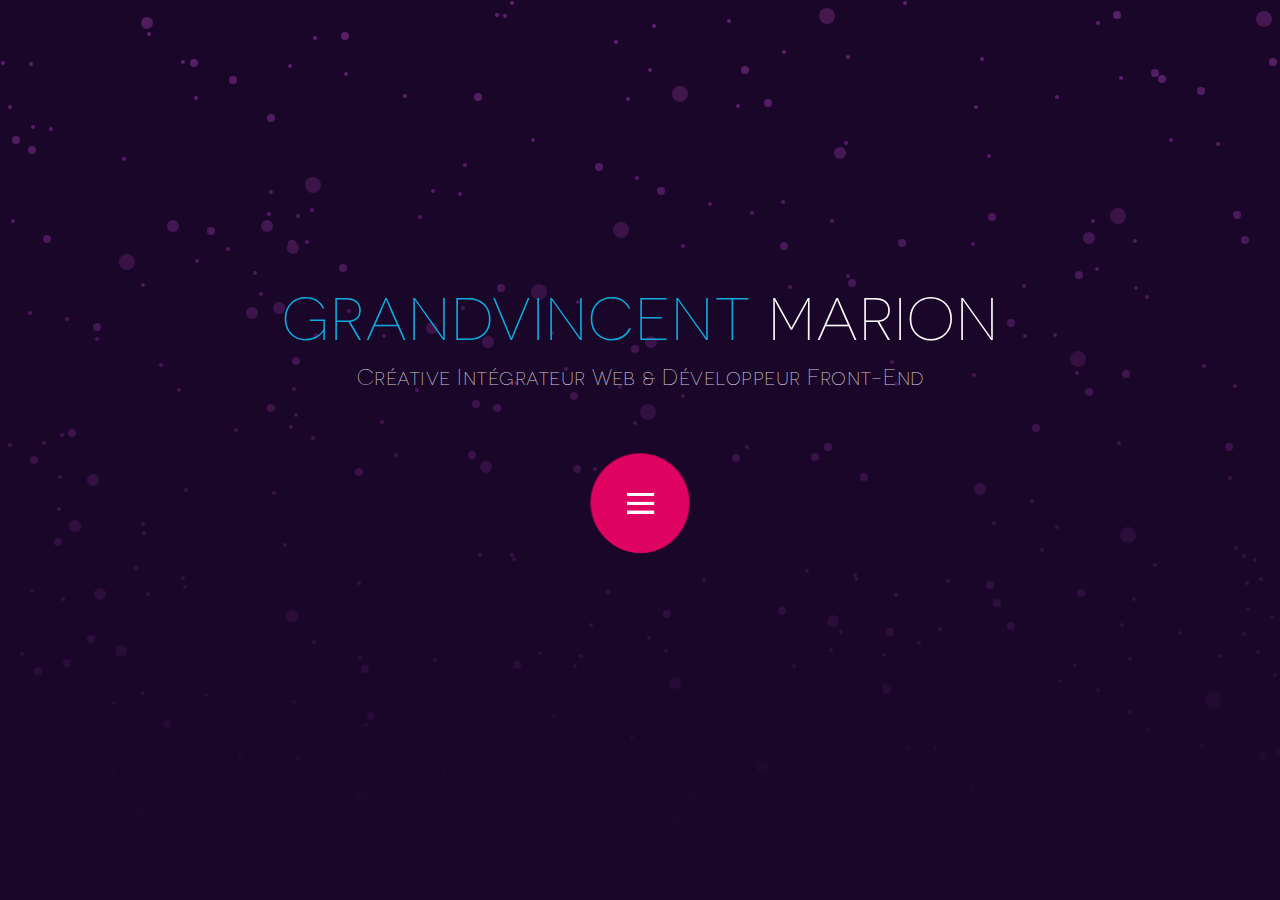
<file: index.html>
<!DOCTYPE html>
<html lang="fr">
    
<head>
	<meta charset="utf-8" />
	<title>Grandvincent Marion | Créative Intégrateur Web & Développeur Front-End</title>
	<meta property="og:title" content="Grandvincent Marion | Intégrateur Web & Développeur Front-End" />
	<meta property="og:type" content="Website" />
	<meta property="og:url" content="http://www.grandvincent-marion.fr/" />
	<meta property="og:image" content="http://www.grandvincent-marion.fr/img/screenshot.png" />
	<meta name="description" content="Créative Intégrateur Web & Développeur Front-End" />
	<meta name="keywords" content="Créative Intégrateur Web & Développeur Front-End" />
	<meta name="robots" content="index,follow,noarchive" />
	<meta name="author" content="Grandvincent Marion" />
	<meta name="viewport" content="width=device-width,initial-scale=1.0,user-scalable=no">
        
	
	<link rel="icon" type="image/png" href="img/favicon.png" />

	<!--[if lt IE 9]>
	<script src="http://html5shiv.googlecode.com/svn/trunk/html5.js"></script>
	<![endif]-->
	
    <link rel="stylesheet" href="css/style.css">
    <link rel="stylesheet" href="css/animate.css">              


    <script>
  		(function(i,s,o,g,r,a,m){i['GoogleAnalyticsObject']=r;i[r]=i[r]||function(){
  		(i[r].q=i[r].q||[]).push(arguments)},i[r].l=1*new Date();a=s.createElement(o),
  		m=s.getElementsByTagName(o)[0];a.async=1;a.src=g;m.parentNode.insertBefore(a,m)
  		})(window,document,'script','//www.google-analytics.com/analytics.js','ga');

  		ga('create', 'UA-65284543-1', 'auto');
  		ga('send', 'pageview');
	</script>
 
	<!-- Google Tag Manager -->
	<script>(function(w,d,s,l,i){w[l]=w[l]||[];w[l].push({'gtm.start':
	new Date().getTime(),event:'gtm.js'});var f=d.getElementsByTagName(s)[0],
	j=d.createElement(s),dl=l!='dataLayer'?'&l='+l:'';j.async=true;j.src=
	'https://www.googletagmanager.com/gtm.js?id='+i+dl;f.parentNode.insertBefore(j,f);
	})(window,document,'script','dataLayer','GTM-5PTGTV2');</script>
	<!-- End Google Tag Manager -->

</head>


<body>
 

       
<div id="wrapper">
    <div id="showcase" class="stars-active">

		<div class="stars" id='stars'></div>
		<div class="stars" id='stars2'></div>
		<div class="stars" id='stars3'></div>
		<div class="stars" id='stars4'></div>
		<div id="stars-overlay"></div>
		<div id="blue-planet-overlay"></div>



		<div class="container">
			<div id="showcase-content">

				<h1 class="animated fadeIn"><strong>Grandvincent</strong> Marion  </h1>
				<h2 class="animated fadeIn">Créative Intégrateur Web & Développeur Front-End</h2>
			
			
					<nav class="menu animated fadeIn">
					  	<input type="checkbox" href="#" class="menu-open" name="menu-open" id="menu-open"/>
					  	<label class="menu-open-button" for="menu-open">
					    	<span class="hamburger hamburger-1"></span>
					   	 	<span class="hamburger hamburger-2"></span>
					   	 	<span class="hamburger hamburger-3"></span>
					  	</label>
	  
						<a href="mailto:grandvincent.marion@gmail.com" class="menu-item" name="button1" onclick="dataLayer.push({'event': 'contact-button'});"> 
							<img src="img/icon-mail.png" alt="">
							<div class="info-bulle"><p>Contact</p></div> 
						</a>
						<a href="http://codepen.io/GrandvincentMarion/" target="blank_" class="menu-item"> 
							<img src="img/icon-codepen.png" alt="">
							<div class="info-bulle"><p>CodePen</p></div> 
						</a>
						<a href="https://fr.linkedin.com/pub/marion-grandvincent/107/700/41" target="blank_" class="menu-item"> 
							<img src="img/icon-linkedin.png" alt="">
							<div class="info-bulle"><p>Linkedin</p></div> 
						</a>	  
					</nav>



					<svg xmlns="http://www.w3.org/2000/svg" version="1.1">
					    <defs>
					      <filter id="shadowed-goo">
					          
					          <feGaussianBlur in="SourceGraphic" result="blur" stdDeviation="10" />
					          <feColorMatrix in="blur" mode="matrix" values="1 0 0 0 0  0 1 0 0 0  0 0 1 0 0  0 0 0 18 -7" result="goo" />
					          <feGaussianBlur in="goo" stdDeviation="3" result="shadow" />
					          <feColorMatrix in="shadow" mode="matrix" values="0 0 0 0 0  0 0 0 0 0  0 0 0 0 0  0 0 0 1 -0.2" result="shadow" />
					          <feOffset in="shadow" dx="1" dy="1" result="shadow" />
					          <feComposite in2="shadow" in="goo" result="goo" />
					          <feComposite in2="goo" in="SourceGraphic" result="mix" />
					      </filter>
					      <filter id="goo">
					          <feGaussianBlur in="SourceGraphic" result="blur" stdDeviation="10" />
					          <feColorMatrix in="blur" mode="matrix" values="1 0 0 0 0  0 1 0 0 0  0 0 1 0 0  0 0 0 18 -7" result="goo" />
					          <feComposite in2="goo" in="SourceGraphic" result="mix" />
					      </filter>
					    </defs>
					</svg>


			</div> <!-- showcase-content -->

		</div>	<!-- container -->


  	</div> <!-- showcase -->





</div> <!-- Wrapper -->



<script src="https://cdnjs.cloudflare.com/ajax/libs/jquery/2.1.3/jquery.min.js"></script>
<script>
$('.menu-open-button').click(function(){
		$('a.menu-item').toggleClass('active')
});
</script>


</body>
</html>
</file>
<file: css/style.css>
@font-face {
    font-family: 'Novacento Sans Wide';
    font-style: normal;
    font-weight: 100;
    src: url("../fonts/Novecentosanswide-UltraLight-webfont.eot");
    src: url("../fonts/Novecentosanswide-UltraLight-webfont.eot?#iefix") format("embedded-opentype"), 
    url("../fonts/Novecentosanswide-UltraLight-webfont.woff2") format("woff2"), 
    url("../fonts/Novecentosanswide-UltraLight-webfont.woff2") format("woff"), 
    url("../fonts/Novecentosanswide-UltraLight-webfont.ttf") format("truetype")
}
@font-face {
    font-family: 'Novacento Sans Wide';
    font-style: normal;
    font-weight: 300;
    src: url("../fonts/Novecentosanswide-Normal-webfont.eot");
    src: url("../fonts/Novecentosanswide-Normal-webfont.eot?#iefix") format("embedded-opentype"), 
    url("../fonts/Novecentosanswide-Normal-webfont.woff2") format("woff2"), 
    url("../fonts/Novecentosanswide-Normal-webfont.woff2") format("woff"), 
    url("../fonts/Novecentosanswide-Normal-webfont.ttf") format("truetype")
}

html {
    font-family: 'Novacento Sans Wide';
    box-sizing: border-box;
    height:100%;  
    font-size: 16px;
    padding:0;
    margin:0;
    height:100%;
}
*,
*:before,
*:after {
    box-sizing: inherit;
}
body {
    font-family: 'Novacento Sans Wide';
    font-size: 16px;
    line-height: 1.6;
    color: #777;
    padding:0;
    margin:0;
    height:100%;
}
h1 {
    font-family: 'Novacento Sans Wide';
    font-size: 59px;
    line-height: 1.2;
    letter-spacing: 1px;
    margin: 0px;
    text-transform: uppercase;
    color: #fff;
    font-weight: 100;
}
h2 {
    font-family: 'Novacento Sans Wide';
    font-size: 22px;
    line-height: 1.5;
    letter-spacing: 0.5px;
    margin: 5px 0px 0px 0px;
    color: rgba(255,255,255,.8);
    font-weight: 100;
}
h3 {
	font-family: 'Novacento Sans Wide';
	text-transform: uppercase;
    color: #0ebcf3;
    font-size: 45px;
    letter-spacing: 1px;
    font-weight: 300;
    margin: 0;
    float: left;
}
p,li,input,textarea,.button,button {
    font-family: 'Novacento Sans Wide';
    margin: 0;
    font-size: 16px;
    font-weight: 300;
}
a {
    text-decoration: none;
}
li {
	list-style: none;
}
.clearfix {
    clear: both;
}
body #wrapper {
    top: 0px;
    left: 0px;
    right: 0px;
    bottom: 0px;
    position: fixed;
}
#overlay-wrapper {
    position: absolute;
    top: 0;
    right: 0;
    bottom: 0;
    left: 0;
    overflow: hidden;
}
#showcase {
    position: relative;
    width: 100%;
    height: 100%;
    overflow: hidden;
    background: #190629;
    transition: all 1.3s;
    -o-transition: all 1.3s;
    -moz-transition: all 1.3s;
    -webkit-transition: all 1.3s;
    z-index: 99;
}
#showcase #stars-overlay {
    position: absolute;
    right: 0;
    bottom: 0;
    left: 0;
    height: 100%;
    width: 100%;
    background-color: rgba(25,6,41,0);
    background-image: -webkit-linear-gradient(rgba(25,6,41,0) ,#190629);
    background-image: linear-gradient(rgba(25,6,41,0) ,#190629);
}
#showcase #blue-planet-overlay {
    position: absolute;
    right: 0;
    bottom: 0;
    left: 0;
    height: 200px;
    width: 100%;
    background-color: rgba(25,6,41,0);
    background-image: -webkit-linear-gradient(rgba(25,6,41,0) ,#190629);
    background-image: linear-gradient(rgba(25,6,41,0) ,#190629);
}
#showcase-content {
    position: absolute;
    top: 50%;
    transform: translateY(-50%);
    -webkit-transform: translateY(-50%);
    -ms-transform: translateY(-50%);
    width: 100%;
    text-align: center;
    color: #fff;
    vertical-align: middle;
    display: table-cell;
    transition: all 1s;
    -ms-transition: all 1s;
    -moz-transition: all 1s;
    -webkit-transition: all 1s;
}
#showcase-content h1 strong {
    font-weight: inherit;
    color: rgba(14,188,243,0.9);
}
#body {
    background: #190629;
}
.container {
    position: relative;
    height: 100%;
    display: table;
    width: 100%;
    opacity: 1;
    transition: all 1.4s;
    -o-transition: all 1.4s;
    -moz-transition: all 1.4s;
    -webkit-transition: all 1.4s;
}
#showcase-content h1 {
    -webkit-animation-delay: 0.5s;
    -moz-animation-delay: 0.5s;
    -o-animation-delay: 0.5s;
    animation-delay: 0.5s;
}
#showcase-content h2 {
    -webkit-animation-delay: 1s;
    -moz-animation-delay: 1s;
    -o-animation-delay: 1s;
    animation-delay: 1s;
}
.stars {
    position: absolute;
    border-radius: 100%;
    background: transparent;
    width: 100%;
}
.stars:after {
	width: 100%;
    content: " ";
    position: absolute;
    top: 2000px;
    border-radius: 100%;
    background: transparent;
}
#stars {
    width: 4px;
    height: 4px;
    box-shadow: 1739px 1405px #612271,917px 641px #612271,1863px 1476px #612271,598px 1140px #612271,1940px 1158px #612271,67px 1822px #612271,1328px 167px #612271,1551px 1217px #612271,647px 636px #612271,1684px 1162px #612271,1112px 1986px #612271,181px 60px #612271,1581px 525px #612271,1091px 219px #612271,1128px 657px #612271,130px 1162px #612271,745px 445px #612271,11px 219px #612271,1075px 371px #612271,1886px 657px #612271,1942px 535px #612271,8px 105px #612271,514px 381px #612271,1323px 1959px #612271,1651px 1712px #612271,1474px 780px #612271,1404px 1426px #612271,1246px 607px #612271,538px 651px #612271,1141px 1273px #612271,1962px 758px #612271,48px 1732px #612271,1937px 246px #612271,1662px 1666px #612271,551px 1121px #612271,1045px 1746px #612271,1921px 1037px #612271,70px 1778px #612271,1256px 650px #612271,1781px 1574px #612271,745px 1483px #612271,1058px 679px #612271,1544px 1061px #612271,630px 735px #612271,1532px 1942px #612271,1728px 827px #612271,1555px 486px #612271,358px 656px #612271,591px 909px #612271,1785px 1739px #612271,1002px 1041px #612271,1857px 622px #612271,606px 979px #612271,1983px 1082px #612271,1865px 212px #612271,421px 1904px #612271,1873px 1974px #612271,611px 1774px #612271,1259px 577px #612271,616px 927px #612271,1058px 1046px #612271,883px 684px #612271,1039px 929px #612271,1941px 1700px #612271,946px 579px #612271,615px 1908px #612271,313px 36px #612271,1481px 1460px #612271,60px 433px #612271,1963px 1500px #612271,112px 701px #612271,512px 557px #612271,259px 292px #612271,76px 986px #612271,1899px 1582px #612271,1463px 222px #612271,1289px 1153px #612271,1845px 1567px #612271,822px 1887px #612271,1474px 766px #612271,1772px 555px #612271,575px 1920px #612271,858px 1155px #612271,311px 436px #612271,100px 1283px #612271,1374px 1129px #612271,1711px 541px #612271,375px 1910px #612271,1220px 1514px #612271,1303px 495px #612271,156px 1299px #612271,791px 1278px #612271,117px 1890px #612271,282px 1345px #612271,1749px 1166px #612271,1412px 1314px #612271,1879px 848px #612271,779px 805px #612271,531px 138px #612271,422px 1054px #612271,422px 1408px #612271,510px 553px #612271,1813px 224px #612271,1870px 1412px #612271,681px 244px #612271,1928px 85px #612271,1789px 1699px #612271,1852px 1480px #612271,664px 649px #612271,648px 68px #612271,1132px 597px #612271,107px 1266px #612271,58px 475px #612271,989px 863px #612271,1455px 715px #612271,1072px 1835px #612271,312px 640px #612271,565px 766px #612271,984px 1920px #612271,1397px 99px #612271,1871px 851px #612271,55px 811px #612271,805px 569px #612271,319px 1882px #612271,442px 771px #612271,1197px 1535px #612271,267px 212px #612271,283px 543px #612271,1706px 1708px #612271,1362px 1887px #612271,146px 592px #612271,613px 1418px #612271,1842px 1287px #612271,1351px 966px #612271,1330px 177px #612271,209px 979px #612271,17px 995px #612271,844px 141px #612271,1176px 1014px #612271,938px 627px #612271,1021px 1809px #612271,620px 1682px #612271,204px 693px #612271,1483px 936px #612271,1927px 80px #612271,272px 491px #612271,1103px 968px #612271,883px 1045px #612271,103px 883px #612271,226px 247px #612271,1808px 1227px #612271,1570px 658px #612271,1559px 1545px #612271,952px 1121px #612271,503px 14px #612271,558px 1165px #612271,1134px 286px #612271,921px 1049px #612271,55px 1228px #612271,1022px 284px #612271,252px 1038px #612271,1648px 802px #612271,1087px 778px #612271,1665px 101px #612271,933px 1774px #612271,1372px 716px #612271,853px 573px #612271,781px 1776px #612271,829px 648px #612271,1845px 570px #612271,1768px 163px #612271,883px 839px #612271,1586px 1197px #612271,784px 1649px #612271,128px 885px #612271,903px 1px #612271,730px 1594px #612271,273px 1579px #612271,41px 865px #612271,194px 96px #612271,219px 799px #612271,550px 331px #612271,8px 443px #612271,244px 1501px #612271,415px 1387px #612271,1957px 1057px #612271,956px 1871px #612271,1549px 511px #612271,1742px 1438px #612271,573px 664px #612271,1200px 744px #612271,835px 1382px #612271,722px 1154px #612271,1201px 1409px #612271,1573px 900px #612271,1814px 1226px #612271,894px 382px #612271,900px 1984px #612271,1135px 1735px #612271,1055px 95px #612271,1596px 1480px #612271,288px 64px #612271,1119px 76px #612271,593px 467px #612271,1300px 1074px #612271,141px 691px #612271,1993px 1742px #612271,100px 1618px #612271,103px 1698px #612271,1697px 1237px #612271,751px 930px #612271,1257px 911px #612271,1983px 1334px #612271,1000px 1165px #612271,1786px 1455px #612271,1707px 179px #612271,587px 843px #612271,482px 899px #612271,1663px 805px #612271,1809px 386px #612271,1545px 516px #612271,1715px 1525px #612271,727px 19px #612271,92px 1237px #612271,1783px 266px #612271,1986px 1862px #612271,669px 1634px #612271,1996px 320px #612271,829px 1243px #612271,302px 1318px #612271,1605px 1886px #612271,1933px 582px #612271,1982px 1062px #612271,1015px 938px #612271,1648px 1241px #612271,296px 1006px #612271,503px 1316px #612271,418px 1962px #612271,269px 190px #612271,1236px 1851px #612271,1245px 581px #612271,33px 1081px #612271,839px 630px #612271,1874px 505px #612271,1500px 124px #612271,1133px 239px #612271,1902px 1475px #612271,547px 1057px #612271,1595px 1316px #612271,846px 55px #612271,303px 862px #612271,1555px 1086px #612271,1609px 1859px #612271,848px 1905px #612271,589px 1069px #612271,1887px 94px #612271,741px 954px #612271,1600px 842px #612271,930px 958px #612271,29px 62px #612271,790px 1259px #612271,111px 768px #612271,547px 1531px #612271,688px 1145px #612271,1384px 90px #612271,57px 507px #612271,1996px 1334px #612271,1053px 333px #612271,652px 24px #612271,1729px 1962px #612271,894px 593px #612271,1668px 558px #612271,1847px 1427px #612271,659px 960px #612271,415px 388px #612271,1974px 474px #612271,1870px 61px #612271,1390px 752px #612271,1483px 990px #612271,424px 1781px #612271,960px 778px #612271,1304px 1268px #612271,273px 1272px #612271,7px 1446px #612271,2000px 1280px #612271,1505px 1329px #612271,1061px 1087px #612271,1119px 1249px #612271,1604px 1964px #612271,398px 1608px #612271,352px 1681px #612271,1530px 466px #612271,685px 1776px #612271,382px 334px #612271,1123px 900px #612271,1686px 1292px #612271,1221px 1665px #612271,1032px 1366px #612271,1478px 634px #612271,1490px 732px #612271,357px 581px #612271,1214px 1736px #612271,1962px 633px #612271,1224px 1957px #612271,204px 1752px #612271,663px 1715px #612271,1607px 1838px #612271,782px 50px #612271,1732px 237px #612271,1587px 72px #612271,1955px 1414px #612271,567px 1509px #612271,1468px 1166px #612271,294px 413px #612271,635px 1455px #612271,1515px 617px #612271,1602px 555px #612271,344px 72px #612271,159px 363px #612271,1286px 648px #612271,1202px 364px #612271,552px 714px #612271,807px 1268px #612271,390px 1342px #612271,1949px 381px #612271,463px 163px #612271,1289px 1090px #612271,1153px 1172px #612271,1515px 1204px #612271,1233px 384px #612271,289px 852px #612271,1586px 266px #612271,617px 778px #612271,1787px 1839px #612271,955px 1221px #612271,478px 553px #612271,459px 1499px #612271,20px 652px #612271,141px 283px #612271,1839px 105px #612271,1094px 1476px #612271,444px 1481px #612271,253px 1735px #612271,1331px 1200px #612271,1434px 1474px #612271,1273px 673px #612271,787px 1506px #612271,1096px 21px #612271,922px 943px #612271,904px 913px #612271,1541px 304px #612271,705px 1099px #612271,1153px 563px #612271,731px 979px #612271,1457px 569px #612271,305px 240px #612271,1712px 122px #612271,823px 1628px #612271,626px 97px #612271,1135px 1811px #612271,1667px 1073px #612271,576px 300px #612271,992px 521px #612271,169px 1422px #612271,983px 1438px #612271,238px 753px #612271,317px 1464px #612271,1147px 727px #612271,792px 664px #612271,957px 1995px #612271,292px 700px #612271,1500px 1628px #612271,1772px 573px #612271,1137px 1217px #612271,971px 242px #612271,1299px 395px #612271,1631px 738px #612271,1454px 165px #612271,1521px 629px #612271,1500px 1628px #612271,302px 1279px #612271,1709px 139px #612271,635px 176px #612271,95px 337px #612271,564px 367px #612271,1878px 471px #612271,1381px 541px #612271,1630px 201px #612271,1253px 558px #612271,175px 1640px #612271,1857px 457px #612271,1117px 441px #612271,1924px 1510px #612271,974px 105px #612271,713px 1641px #612271,183px 585px #612271,1668px 1559px #612271,30px 1640px #612271,347px 309px #612271,1278px 1544px #612271,1727px 716px #612271,253px 271px #612271,1177px 1403px #612271,1427px 1660px #612271,586px 1240px #612271,1790px 581px #612271,510px 1px #612271,1998px 669px #612271,1068px 885px #612271,906px 745px #612271,1370px 1467px #612271,218px 815px #612271,1118px 1550px #612271,633px 528px #612271,1569px 159px #612271,568px 1681px #612271,320px 1572px #612271,736px 104px #612271,111px 1360px #612271,1833px 1490px #612271,1791px 1745px #612271,1930px 341px #612271,254px 1489px #612271,1403px 691px #612271,1055px 525px #612271,1022px 1761px #612271,1040px 548px #612271,537px 1340px #612271,1095px 267px #612271,1304px 1329px #612271,660px 1750px #612271,614px 40px #612271,1869px 195px #612271,602px 827px #612271,1381px 1282px #612271,1756px 1748px #612271,614px 1050px #612271,1178px 631px #612271,1705px 944px #612271,82px 902px #612271,142px 531px #612271,1938px 1364px #612271,1120px 623px #612271,1240px 1770px #612271,781px 200px #612271,467px 1210px #612271,653px 1429px #612271,708px 202px #612271,1517px 876px #612271,31px 125px #612271,750px 211px #612271,830px 219px #612271,823px 1601px #612271,777px 1998px #612271,1853px 1546px #612271,916px 1008px #612271,882px 653px #612271,519px 1080px #612271,1447px 975px #612271,1373px 540px #612271,1569px 988px #612271,431px 189px #612271,1387px 481px #612271,590px 1812px #612271,1934px 268px #612271,1094px 883px #612271,380px 420px #612271,1792px 832px #612271,1475px 1802px #612271,1270px 615px #612271,134px 566px #612271,1619px 965px #612271,1960px 1257px #612271,1097px 1657px #612271,922px 1719px #612271,840px 1194px #612271,1185px 1943px #612271,195px 259px #612271,61px 597px #612271,851px 1548px #612271,1321px 780px #612271,42px 441px #612271,1195px 1996px #612271,72px 1749px #612271,209px 1988px #612271,205px 1861px #612271,937px 1470px #612271,1783px 1816px #612271,461px 306px #612271,310px 208px #612271,34px 1493px #612271,937px 1058px #612271,467px 1243px #612271,1674px 1009px #612271,1028px 1967px #612271,122px 157px #612271,1228px 476px #612271,184px 488px #612271,458px 192px #612271,865px 968px #612271,1220px 1755px #612271,854px 577px #612271,292px 387px #612271,906px 1520px #612271,1px 61px #612271,133px 1503px #612271,1813px 1150px #612271,1931px 71px #612271,939px 983px #612271,638px 1004px #612271,1433px 1786px #612271,1622px 1814px #612271,68px 1155px #612271,1857px 400px #612271,1218px 654px #612271,1596px 1438px #612271,1797px 1559px #612271,1650px 67px #612271,445px 1982px #612271,1325px 1891px #612271,860px 872px #612271,1082px 879px #612271,1445px 1119px #612271,1963px 566px #612271,509px 1559px #612271,1242px 554px #612271,1030px 499px #612271,1834px 1829px #612271,268px 1251px #612271,1885px 1405px #612271,950px 1515px #612271,1363px 486px #612271,1663px 940px #612271,1183px 1859px #612271,1605px 498px #612271,476px 1799px #612271,551px 1957px #612271,192px 1598px #612271,403px 94px #612271,1330px 1278px #612271,1145px 295px #612271,418px 215px #612271,1763px 1693px #612271,433px 658px #612271,965px 1918px #612271,1193px 979px #612271,472px 1600px #612271,1601px 586px #612271,190px 950px #612271,618px 385px #612271,288px 1135px #612271,1980px 1593px #612271,1131px 885px #612271,141px 522px #612271,239px 1640px #612271,562px 1928px #612271,1858px 741px #612271,1922px 28px #612271,378px 1320px #612271,49px 1005px #612271,66px 1909px #612271,118px 1873px #612271,1242px 632px #612271,64px 874px #612271,1417px 440px #612271,289px 425px #612271,1078px 1987px #612271,147px 32px #612271,702px 799px #612271,1391px 1059px #612271,633px 421px #612271,1665px 1765px #612271,1583px 1658px #612271,1473px 574px #612271,721px 1854px #612271,429px 1098px #612271,832px 1682px #612271,28px 311px #612271,541px 1792px #612271,1504px 736px #612271,1978px 693px #612271,1590px 724px #612271,1633px 735px #612271,1541px 956px #612271,540px 1543px #612271,8px 1546px #612271,1757px 1696px #612271,295px 756px #612271,772px 1665px #612271,1044px 1362px #612271,1427px 1369px #612271,752px 1129px #612271,788px 285px #612271,1859px 1806px #612271,950px 1651px #612271,1118px 1924px #612271,1865px 474px #612271,1364px 1867px #612271,1466px 1899px #612271,896px 1308px #612271,1234px 546px #612271,1948px 1841px #612271,1073px 663px #612271,296px 214px #612271,630px 542px #612271,394px 453px #612271,1463px 116px #612271,1604px 1784px #612271,1128px 710px #612271,1545px 169px #612271,977px 895px #612271,369px 1618px #612271,702px 578px #612271,178px 873px #612271,1749px 270px #612271,1462px 1746px #612271,314px 333px #612271,65px 317px #612271,856px 1736px #612271,923px 1401px #612271,177px 388px #612271,1787px 802px #612271,1440px 426px #612271,987px 154px #612271,849px 1007px #612271,283px 1966px #612271,1331px 888px #612271,728px 1622px #612271,168px 1798px #612271,1690px 1509px #612271,1498px 1339px #612271,909px 949px #612271,213px 1465px #612271,437px 1792px #612271,989px 1983px #612271,240px 988px #612271,589px 623px #612271,1560px 1271px #612271,181px 576px #612271,1589px 1787px #612271,1096px 688px #612271,1389px 1757px #612271,1948px 704px #612271,1323px 928px #612271,1457px 727px #612271,1169px 138px #612271,1324px 207px #612271,1916px 1261px #612271,1732px 447px #612271,1408px 1696px #612271,1951px 1568px #612271,1323px 954px #612271,683px 1100px #612271,1014px 826px #612271,621px 1814px #612271,1588px 1542px #612271,30px 589px #612271,495px 13px #612271,1623px 1123px #612271,972px 373px #612271,1704px 508px #612271,1891px 1955px #612271,1109px 1381px #612271,319px 1471px #612271,758px 1732px #612271,220px 1364px #612271,681px 394px #612271,890px 360px #612271,1023px 334px #612271,269px 1970px #612271,1640px 612px #612271,303px 1406px #612271,1171px 1218px #612271,606px 590px #612271,1325px 754px #612271,1070px 1468px #612271,1427px 1549px #612271,1638px 1474px #612271,266px 1598px #612271,1012px 1799px #612271,980px 57px #612271,539px 1083px #612271,1874px 185px #612271,987px 1783px #612271,49px 127px #612271,1216px 142px #612271,234px 428px #612271,59px 1007px #612271,282px 1024px #612271,517px 1696px #612271,718px 870px #612271,933px 745px #612271,1580px 1403px #612271,1985px 296px #612271,1581px 1620px #612271,846px 274px #612271,364px 723px #612271,579px 654px #612271,1974px 1093px #612271,1204px 1936px #612271;
}
#stars:after {
    width: 4px;
    height: 4px;
    box-shadow: 1739px 1405px #612271,917px 641px #612271,1863px 1476px #612271,598px 1140px #612271,1940px 1158px #612271,67px 1822px #612271,1328px 167px #612271,1551px 1217px #612271,647px 636px #612271,1684px 1162px #612271,1112px 1986px #612271,181px 60px #612271,1581px 525px #612271,1091px 219px #612271,1128px 657px #612271,130px 1162px #612271,745px 445px #612271,11px 219px #612271,1075px 371px #612271,1886px 657px #612271,1942px 535px #612271,8px 105px #612271,514px 381px #612271,1323px 1959px #612271,1651px 1712px #612271,1474px 780px #612271,1404px 1426px #612271,1246px 607px #612271,538px 651px #612271,1141px 1273px #612271,1962px 758px #612271,48px 1732px #612271,1937px 246px #612271,1662px 1666px #612271,551px 1121px #612271,1045px 1746px #612271,1921px 1037px #612271,70px 1778px #612271,1256px 650px #612271,1781px 1574px #612271,745px 1483px #612271,1058px 679px #612271,1544px 1061px #612271,630px 735px #612271,1532px 1942px #612271,1728px 827px #612271,1555px 486px #612271,358px 656px #612271,591px 909px #612271,1785px 1739px #612271,1002px 1041px #612271,1857px 622px #612271,606px 979px #612271,1983px 1082px #612271,1865px 212px #612271,421px 1904px #612271,1873px 1974px #612271,611px 1774px #612271,1259px 577px #612271,616px 927px #612271,1058px 1046px #612271,883px 684px #612271,1039px 929px #612271,1941px 1700px #612271,946px 579px #612271,615px 1908px #612271,313px 36px #612271,1481px 1460px #612271,60px 433px #612271,1963px 1500px #612271,112px 701px #612271,512px 557px #612271,259px 292px #612271,76px 986px #612271,1899px 1582px #612271,1463px 222px #612271,1289px 1153px #612271,1845px 1567px #612271,822px 1887px #612271,1474px 766px #612271,1772px 555px #612271,575px 1920px #612271,858px 1155px #612271,311px 436px #612271,100px 1283px #612271,1374px 1129px #612271,1711px 541px #612271,375px 1910px #612271,1220px 1514px #612271,1303px 495px #612271,156px 1299px #612271,791px 1278px #612271,117px 1890px #612271,282px 1345px #612271,1749px 1166px #612271,1412px 1314px #612271,1879px 848px #612271,779px 805px #612271,531px 138px #612271,422px 1054px #612271,422px 1408px #612271,510px 553px #612271,1813px 224px #612271,1870px 1412px #612271,681px 244px #612271,1928px 85px #612271,1789px 1699px #612271,1852px 1480px #612271,664px 649px #612271,648px 68px #612271,1132px 597px #612271,107px 1266px #612271,58px 475px #612271,989px 863px #612271,1455px 715px #612271,1072px 1835px #612271,312px 640px #612271,565px 766px #612271,984px 1920px #612271,1397px 99px #612271,1871px 851px #612271,55px 811px #612271,805px 569px #612271,319px 1882px #612271,442px 771px #612271,1197px 1535px #612271,267px 212px #612271,283px 543px #612271,1706px 1708px #612271,1362px 1887px #612271,146px 592px #612271,613px 1418px #612271,1842px 1287px #612271,1351px 966px #612271,1330px 177px #612271,209px 979px #612271,17px 995px #612271,844px 141px #612271,1176px 1014px #612271,938px 627px #612271,1021px 1809px #612271,620px 1682px #612271,204px 693px #612271,1483px 936px #612271,1927px 80px #612271,272px 491px #612271,1103px 968px #612271,883px 1045px #612271,103px 883px #612271,226px 247px #612271,1808px 1227px #612271,1570px 658px #612271,1559px 1545px #612271,952px 1121px #612271,503px 14px #612271,558px 1165px #612271,1134px 286px #612271,921px 1049px #612271,55px 1228px #612271,1022px 284px #612271,252px 1038px #612271,1648px 802px #612271,1087px 778px #612271,1665px 101px #612271,933px 1774px #612271,1372px 716px #612271,853px 573px #612271,781px 1776px #612271,829px 648px #612271,1845px 570px #612271,1768px 163px #612271,883px 839px #612271,1586px 1197px #612271,784px 1649px #612271,128px 885px #612271,903px 1px #612271,730px 1594px #612271,273px 1579px #612271,41px 865px #612271,194px 96px #612271,219px 799px #612271,550px 331px #612271,8px 443px #612271,244px 1501px #612271,415px 1387px #612271,1957px 1057px #612271,956px 1871px #612271,1549px 511px #612271,1742px 1438px #612271,573px 664px #612271,1200px 744px #612271,835px 1382px #612271,722px 1154px #612271,1201px 1409px #612271,1573px 900px #612271,1814px 1226px #612271,894px 382px #612271,900px 1984px #612271,1135px 1735px #612271,1055px 95px #612271,1596px 1480px #612271,288px 64px #612271,1119px 76px #612271,593px 467px #612271,1300px 1074px #612271,141px 691px #612271,1993px 1742px #612271,100px 1618px #612271,103px 1698px #612271,1697px 1237px #612271,751px 930px #612271,1257px 911px #612271,1983px 1334px #612271,1000px 1165px #612271,1786px 1455px #612271,1707px 179px #612271,587px 843px #612271,482px 899px #612271,1663px 805px #612271,1809px 386px #612271,1545px 516px #612271,1715px 1525px #612271,727px 19px #612271,92px 1237px #612271,1783px 266px #612271,1986px 1862px #612271,669px 1634px #612271,1996px 320px #612271,829px 1243px #612271,302px 1318px #612271,1605px 1886px #612271,1933px 582px #612271,1982px 1062px #612271,1015px 938px #612271,1648px 1241px #612271,296px 1006px #612271,503px 1316px #612271,418px 1962px #612271,269px 190px #612271,1236px 1851px #612271,1245px 581px #612271,33px 1081px #612271,839px 630px #612271,1874px 505px #612271,1500px 124px #612271,1133px 239px #612271,1902px 1475px #612271,547px 1057px #612271,1595px 1316px #612271,846px 55px #612271,303px 862px #612271,1555px 1086px #612271,1609px 1859px #612271,848px 1905px #612271,589px 1069px #612271,1887px 94px #612271,741px 954px #612271,1600px 842px #612271,930px 958px #612271,29px 62px #612271,790px 1259px #612271,111px 768px #612271,547px 1531px #612271,688px 1145px #612271,1384px 90px #612271,57px 507px #612271,1996px 1334px #612271,1053px 333px #612271,652px 24px #612271,1729px 1962px #612271,894px 593px #612271,1668px 558px #612271,1847px 1427px #612271,659px 960px #612271,415px 388px #612271,1974px 474px #612271,1870px 61px #612271,1390px 752px #612271,1483px 990px #612271,424px 1781px #612271,960px 778px #612271,1304px 1268px #612271,273px 1272px #612271,7px 1446px #612271,2000px 1280px #612271,1505px 1329px #612271,1061px 1087px #612271,1119px 1249px #612271,1604px 1964px #612271,398px 1608px #612271,352px 1681px #612271,1530px 466px #612271,685px 1776px #612271,382px 334px #612271,1123px 900px #612271,1686px 1292px #612271,1221px 1665px #612271,1032px 1366px #612271,1478px 634px #612271,1490px 732px #612271,357px 581px #612271,1214px 1736px #612271,1962px 633px #612271,1224px 1957px #612271,204px 1752px #612271,663px 1715px #612271,1607px 1838px #612271,782px 50px #612271,1732px 237px #612271,1587px 72px #612271,1955px 1414px #612271,567px 1509px #612271,1468px 1166px #612271,294px 413px #612271,635px 1455px #612271,1515px 617px #612271,1602px 555px #612271,344px 72px #612271,159px 363px #612271,1286px 648px #612271,1202px 364px #612271,552px 714px #612271,807px 1268px #612271,390px 1342px #612271,1949px 381px #612271,463px 163px #612271,1289px 1090px #612271,1153px 1172px #612271,1515px 1204px #612271,1233px 384px #612271,289px 852px #612271,1586px 266px #612271,617px 778px #612271,1787px 1839px #612271,955px 1221px #612271,478px 553px #612271,459px 1499px #612271,20px 652px #612271,141px 283px #612271,1839px 105px #612271,1094px 1476px #612271,444px 1481px #612271,253px 1735px #612271,1331px 1200px #612271,1434px 1474px #612271,1273px 673px #612271,787px 1506px #612271,1096px 21px #612271,922px 943px #612271,904px 913px #612271,1541px 304px #612271,705px 1099px #612271,1153px 563px #612271,731px 979px #612271,1457px 569px #612271,305px 240px #612271,1712px 122px #612271,823px 1628px #612271,626px 97px #612271,1135px 1811px #612271,1667px 1073px #612271,576px 300px #612271,992px 521px #612271,169px 1422px #612271,983px 1438px #612271,238px 753px #612271,317px 1464px #612271,1147px 727px #612271,792px 664px #612271,957px 1995px #612271,292px 700px #612271,1500px 1628px #612271,1772px 573px #612271,1137px 1217px #612271,971px 242px #612271,1299px 395px #612271,1631px 738px #612271,1454px 165px #612271,1521px 629px #612271,1500px 1628px #612271,302px 1279px #612271,1709px 139px #612271,635px 176px #612271,95px 337px #612271,564px 367px #612271,1878px 471px #612271,1381px 541px #612271,1630px 201px #612271,1253px 558px #612271,175px 1640px #612271,1857px 457px #612271,1117px 441px #612271,1924px 1510px #612271,974px 105px #612271,713px 1641px #612271,183px 585px #612271,1668px 1559px #612271,30px 1640px #612271,347px 309px #612271,1278px 1544px #612271,1727px 716px #612271,253px 271px #612271,1177px 1403px #612271,1427px 1660px #612271,586px 1240px #612271,1790px 581px #612271,510px 1px #612271,1998px 669px #612271,1068px 885px #612271,906px 745px #612271,1370px 1467px #612271,218px 815px #612271,1118px 1550px #612271,633px 528px #612271,1569px 159px #612271,568px 1681px #612271,320px 1572px #612271,736px 104px #612271,111px 1360px #612271,1833px 1490px #612271,1791px 1745px #612271,1930px 341px #612271,254px 1489px #612271,1403px 691px #612271,1055px 525px #612271,1022px 1761px #612271,1040px 548px #612271,537px 1340px #612271,1095px 267px #612271,1304px 1329px #612271,660px 1750px #612271,614px 40px #612271,1869px 195px #612271,602px 827px #612271,1381px 1282px #612271,1756px 1748px #612271,614px 1050px #612271,1178px 631px #612271,1705px 944px #612271,82px 902px #612271,142px 531px #612271,1938px 1364px #612271,1120px 623px #612271,1240px 1770px #612271,781px 200px #612271,467px 1210px #612271,653px 1429px #612271,708px 202px #612271,1517px 876px #612271,31px 125px #612271,750px 211px #612271,830px 219px #612271,823px 1601px #612271,777px 1998px #612271,1853px 1546px #612271,916px 1008px #612271,882px 653px #612271,519px 1080px #612271,1447px 975px #612271,1373px 540px #612271,1569px 988px #612271,431px 189px #612271,1387px 481px #612271,590px 1812px #612271,1934px 268px #612271,1094px 883px #612271,380px 420px #612271,1792px 832px #612271,1475px 1802px #612271,1270px 615px #612271,134px 566px #612271,1619px 965px #612271,1960px 1257px #612271,1097px 1657px #612271,922px 1719px #612271,840px 1194px #612271,1185px 1943px #612271,195px 259px #612271,61px 597px #612271,851px 1548px #612271,1321px 780px #612271,42px 441px #612271,1195px 1996px #612271,72px 1749px #612271,209px 1988px #612271,205px 1861px #612271,937px 1470px #612271,1783px 1816px #612271,461px 306px #612271,310px 208px #612271,34px 1493px #612271,937px 1058px #612271,467px 1243px #612271,1674px 1009px #612271,1028px 1967px #612271,122px 157px #612271,1228px 476px #612271,184px 488px #612271,458px 192px #612271,865px 968px #612271,1220px 1755px #612271,854px 577px #612271,292px 387px #612271,906px 1520px #612271,1px 61px #612271,133px 1503px #612271,1813px 1150px #612271,1931px 71px #612271,939px 983px #612271,638px 1004px #612271,1433px 1786px #612271,1622px 1814px #612271,68px 1155px #612271,1857px 400px #612271,1218px 654px #612271,1596px 1438px #612271,1797px 1559px #612271,1650px 67px #612271,445px 1982px #612271,1325px 1891px #612271,860px 872px #612271,1082px 879px #612271,1445px 1119px #612271,1963px 566px #612271,509px 1559px #612271,1242px 554px #612271,1030px 499px #612271,1834px 1829px #612271,268px 1251px #612271,1885px 1405px #612271,950px 1515px #612271,1363px 486px #612271,1663px 940px #612271,1183px 1859px #612271,1605px 498px #612271,476px 1799px #612271,551px 1957px #612271,192px 1598px #612271,403px 94px #612271,1330px 1278px #612271,1145px 295px #612271,418px 215px #612271,1763px 1693px #612271,433px 658px #612271,965px 1918px #612271,1193px 979px #612271,472px 1600px #612271,1601px 586px #612271,190px 950px #612271,618px 385px #612271,288px 1135px #612271,1980px 1593px #612271,1131px 885px #612271,141px 522px #612271,239px 1640px #612271,562px 1928px #612271,1858px 741px #612271,1922px 28px #612271,378px 1320px #612271,49px 1005px #612271,66px 1909px #612271,118px 1873px #612271,1242px 632px #612271,64px 874px #612271,1417px 440px #612271,289px 425px #612271,1078px 1987px #612271,147px 32px #612271,702px 799px #612271,1391px 1059px #612271,633px 421px #612271,1665px 1765px #612271,1583px 1658px #612271,1473px 574px #612271,721px 1854px #612271,429px 1098px #612271,832px 1682px #612271,28px 311px #612271,541px 1792px #612271,1504px 736px #612271,1978px 693px #612271,1590px 724px #612271,1633px 735px #612271,1541px 956px #612271,540px 1543px #612271,8px 1546px #612271,1757px 1696px #612271,295px 756px #612271,772px 1665px #612271,1044px 1362px #612271,1427px 1369px #612271,752px 1129px #612271,788px 285px #612271,1859px 1806px #612271,950px 1651px #612271,1118px 1924px #612271,1865px 474px #612271,1364px 1867px #612271,1466px 1899px #612271,896px 1308px #612271,1234px 546px #612271,1948px 1841px #612271,1073px 663px #612271,296px 214px #612271,630px 542px #612271,394px 453px #612271,1463px 116px #612271,1604px 1784px #612271,1128px 710px #612271,1545px 169px #612271,977px 895px #612271,369px 1618px #612271,702px 578px #612271,178px 873px #612271,1749px 270px #612271,1462px 1746px #612271,314px 333px #612271,65px 317px #612271,856px 1736px #612271,923px 1401px #612271,177px 388px #612271,1787px 802px #612271,1440px 426px #612271,987px 154px #612271,849px 1007px #612271,283px 1966px #612271,1331px 888px #612271,728px 1622px #612271,168px 1798px #612271,1690px 1509px #612271,1498px 1339px #612271,909px 949px #612271,213px 1465px #612271,437px 1792px #612271,989px 1983px #612271,240px 988px #612271,589px 623px #612271,1560px 1271px #612271,181px 576px #612271,1589px 1787px #612271,1096px 688px #612271,1389px 1757px #612271,1948px 704px #612271,1323px 928px #612271,1457px 727px #612271,1169px 138px #612271,1324px 207px #612271,1916px 1261px #612271,1732px 447px #612271,1408px 1696px #612271,1951px 1568px #612271,1323px 954px #612271,683px 1100px #612271,1014px 826px #612271,621px 1814px #612271,1588px 1542px #612271,30px 589px #612271,495px 13px #612271,1623px 1123px #612271,972px 373px #612271,1704px 508px #612271,1891px 1955px #612271,1109px 1381px #612271,319px 1471px #612271,758px 1732px #612271,220px 1364px #612271,681px 394px #612271,890px 360px #612271,1023px 334px #612271,269px 1970px #612271,1640px 612px #612271,303px 1406px #612271,1171px 1218px #612271,606px 590px #612271,1325px 754px #612271,1070px 1468px #612271,1427px 1549px #612271,1638px 1474px #612271,266px 1598px #612271,1012px 1799px #612271,980px 57px #612271,539px 1083px #612271,1874px 185px #612271,987px 1783px #612271,49px 127px #612271,1216px 142px #612271,234px 428px #612271,59px 1007px #612271,282px 1024px #612271,517px 1696px #612271,718px 870px #612271,933px 745px #612271,1580px 1403px #612271,1985px 296px #612271,1581px 1620px #612271,846px 274px #612271,364px 723px #612271,579px 654px #612271,1974px 1093px #612271,1204px 1936px #612271;
}
#stars2 {
    width: 8px;
    height: 8px;
    box-shadow: 1558px 1048px #5a2069,1356px 1851px #5a2069,1596px 887px #5a2069,30px 456px #5a2069,448px 1043px #5a2069,967px 784px #5a2069,106px 1813px #5a2069,264px 876px #5a2069,1642px 605px #5a2069,1699px 1333px #5a2069,397px 1599px #5a2069,94px 1891px #5a2069,761px 1406px #5a2069,263px 1858px #5a2069,792px 1863px #5a2069,440px 1443px #5a2069,636px 1448px #5a2069,1485px 1630px #5a2069,236px 936px #5a2069,223px 1394px #5a2069,301px 1239px #5a2069,68px 429px #5a2069,1531px 1917px #5a2069,1412px 1510px #5a2069,1997px 1344px #5a2069,898px 239px #5a2069,710px 1548px #5a2069,993px 599px #5a2069,764px 99px #5a2069,1151px 69px #5a2069,966px 1184px #5a2069,1507px 560px #5a2069,1197px 87px #5a2069,1967px 1120px #5a2069,108px 1664px #5a2069,292px 357px #5a2069,998px 1591px #5a2069,1716px 126px #5a2069,1725px 1051px #5a2069,163px 720px #5a2069,1486px 1220px #5a2069,1528px 673px #5a2069,34px 667px #5a2069,1063px 1775px #5a2069,727px 1643px #5a2069,741px 66px #5a2069,976px 984px #5a2069,52px 992px #5a2069,335px 1748px #5a2069,1891px 1952px #5a2069,1815px 162px #5a2069,1725px 1094px #5a2069,1122px 370px #5a2069,54px 538px #5a2069,359px 1274px #5a2069,207px 227px #5a2069,733px 1930px #5a2069,1361px 272px #5a2069,1201px 1608px #5a2069,1556px 1830px #5a2069,1830px 784px #5a2069,355px 468px #5a2069,1870px 1240px #5a2069,1824px 433px #5a2069,5px 1959px #5a2069,1055px 921px #5a2069,1875px 775px #5a2069,518px 1560px #5a2069,1486px 190px #5a2069,1085px 388px #5a2069,284px 1001px #5a2069,619px 1151px #5a2069,497px 1817px #5a2069,937px 1092px #5a2069,191px 1974px #5a2069,468px 451px #5a2069,190px 59px #5a2069,251px 1943px #5a2069,661px 1741px #5a2069,339px 264px #5a2069,1333px 1011px #5a2069,1373px 1710px #5a2069,1401px 334px #5a2069,780px 242px #5a2069,1505px 1478px #5a2069,1991px 1945px #5a2069,1032px 424px #5a2069,195px 1626px #5a2069,631px 345px #5a2069,1225px 443px #5a2069,28px 146px #5a2069,1509px 1370px #5a2069,288px 240px #5a2069,1688px 838px #5a2069,517px 1979px #5a2069,1603px 1414px #5a2069,302px 962px #5a2069,999px 882px #5a2069,1121px 1695px #5a2069,1432px 564px #5a2069,1937px 658px #5a2069,43px 235px #5a2069,1598px 1240px #5a2069,803px 1942px #5a2069,12px 136px #5a2069,1290px 428px #5a2069,1507px 1167px #5a2069,1032px 821px #5a2069,1290px 800px #5a2069,1432px 1893px #5a2069,546px 1408px #5a2069,1682px 1660px #5a2069,583px 1286px #5a2069,824px 443px #5a2069,1007px 319px #5a2069,109px 1741px #5a2069,1747px 730px #5a2069,1113px 11px #5a2069,203px 1022px #5a2069,87px 635px #5a2069,1448px 242px #5a2069,1540px 217px #5a2069,1077px 589px #5a2069,986px 581px #5a2069,632px 1348px #5a2069,367px 712px #5a2069,1457px 734px #5a2069,1361px 1532px #5a2069,137px 1564px #5a2069,1311px 1036px #5a2069,1259px 752px #5a2069,635px 1326px #5a2069,576px 841px #5a2069,883px 686px #5a2069,778px 607px #5a2069,1454px 1755px #5a2069,1561px 1196px #5a2069,238px 828px #5a2069,663px 610px #5a2069,1371px 559px #5a2069,1233px 211px #5a2069,1823px 984px #5a2069,267px 404px #5a2069,1813px 1884px #5a2069,1854px 670px #5a2069,94px 1292px #5a2069,148px 1661px #5a2069,1879px 596px #5a2069,1632px 64px #5a2069,641px 1588px #5a2069,1426px 658px #5a2069,1830px 658px #5a2069,1553px 16px #5a2069,1119px 1786px #5a2069,499px 1905px #5a2069,256px 1090px #5a2069,775px 1625px #5a2069,32px 1514px #5a2069,379px 1295px #5a2069,1158px 75px #5a2069,339px 1898px #5a2069,1813px 837px #5a2069,988px 213px #5a2069,513px 661px #5a2069,1807px 1375px #5a2069,1519px 1722px #5a2069,1399px 534px #5a2069,811px 976px #5a2069,1395px 1617px #5a2069,1196px 1558px #5a2069,162px 1543px #5a2069,267px 114px #5a2069,595px 163px #5a2069,1129px 1874px #5a2069,1894px 1378px #5a2069,570px 392px #5a2069,1954px 805px #5a2069,1241px 236px #5a2069,1795px 1608px #5a2069,493px 404px #5a2069,1846px 282px #5a2069,1075px 271px #5a2069,63px 659px #5a2069,1952px 715px #5a2069,449px 1260px #5a2069,497px 1580px #5a2069,474px 93px #5a2069,1424px 1409px #5a2069,860px 473px #5a2069,1618px 1894px #5a2069,1377px 1047px #5a2069,1881px 191px #5a2069,1703px 1142px #5a2069,472px 400px #5a2069,64px 1323px #5a2069,886px 628px #5a2069,1007px 622px #5a2069,720px 1226px #5a2069,811px 453px #5a2069,1197px 1264px #5a2069,142px 1344px #5a2069,715px 1508px #5a2069,1344px 1101px #5a2069,632px 1840px #5a2069,1481px 596px #5a2069,116px 1962px #5a2069,731px 1050px #5a2069,1214px 1024px #5a2069,1286px 1815px #5a2069,93px 323px #5a2069,1900px 1237px #5a2069,732px 454px #5a2069,110px 1463px #5a2069,1514px 272px #5a2069,657px 187px #5a2069,1951px 477px #5a2069,1817px 1220px #5a2069,587px 1283px #5a2069,1145px 1272px #5a2069,848px 279px #5a2069,497px 284px #5a2069,790px 1353px #5a2069,1747px 1198px #5a2069,1938px 20px #5a2069,573px 465px #5a2069,987px 852px #5a2069,1274px 749px #5a2069,1740px 967px #5a2069,791px 1357px #5a2069,361px 665px #5a2069,686px 794px #5a2069,1915px 757px #5a2069,1828px 71px #5a2069,1919px 76px #5a2069,1317px 829px #5a2069,673px 816px #5a2069,1581px 267px #5a2069,147px 1475px #5a2069,1213px 804px #5a2069,513px 1022px #5a2069,1269px 58px #5a2069,341px 32px #5a2069,1346px 1293px #5a2069,1126px 1806px #5a2069,1644px 1920px #5a2069,1376px 1092px #5a2069,479px 1182px #5a2069,1796px 1845px #5a2069,229px 76px #5a2069,198px 1677px #5a2069;
}
#stars2:after {
    width: 8px;
    height: 8px;
    box-shadow: 1558px 1048px #5a2069,1356px 1851px #5a2069,1596px 887px #5a2069,30px 456px #5a2069,448px 1043px #5a2069,967px 784px #5a2069,106px 1813px #5a2069,264px 876px #5a2069,1642px 605px #5a2069,1699px 1333px #5a2069,397px 1599px #5a2069,94px 1891px #5a2069,761px 1406px #5a2069,263px 1858px #5a2069,792px 1863px #5a2069,440px 1443px #5a2069,636px 1448px #5a2069,1485px 1630px #5a2069,236px 936px #5a2069,223px 1394px #5a2069,301px 1239px #5a2069,68px 429px #5a2069,1531px 1917px #5a2069,1412px 1510px #5a2069,1997px 1344px #5a2069,898px 239px #5a2069,710px 1548px #5a2069,993px 599px #5a2069,764px 99px #5a2069,1151px 69px #5a2069,966px 1184px #5a2069,1507px 560px #5a2069,1197px 87px #5a2069,1967px 1120px #5a2069,108px 1664px #5a2069,292px 357px #5a2069,998px 1591px #5a2069,1716px 126px #5a2069,1725px 1051px #5a2069,163px 720px #5a2069,1486px 1220px #5a2069,1528px 673px #5a2069,34px 667px #5a2069,1063px 1775px #5a2069,727px 1643px #5a2069,741px 66px #5a2069,976px 984px #5a2069,52px 992px #5a2069,335px 1748px #5a2069,1891px 1952px #5a2069,1815px 162px #5a2069,1725px 1094px #5a2069,1122px 370px #5a2069,54px 538px #5a2069,359px 1274px #5a2069,207px 227px #5a2069,733px 1930px #5a2069,1361px 272px #5a2069,1201px 1608px #5a2069,1556px 1830px #5a2069,1830px 784px #5a2069,355px 468px #5a2069,1870px 1240px #5a2069,1824px 433px #5a2069,5px 1959px #5a2069,1055px 921px #5a2069,1875px 775px #5a2069,518px 1560px #5a2069,1486px 190px #5a2069,1085px 388px #5a2069,284px 1001px #5a2069,619px 1151px #5a2069,497px 1817px #5a2069,937px 1092px #5a2069,191px 1974px #5a2069,468px 451px #5a2069,190px 59px #5a2069,251px 1943px #5a2069,661px 1741px #5a2069,339px 264px #5a2069,1333px 1011px #5a2069,1373px 1710px #5a2069,1401px 334px #5a2069,780px 242px #5a2069,1505px 1478px #5a2069,1991px 1945px #5a2069,1032px 424px #5a2069,195px 1626px #5a2069,631px 345px #5a2069,1225px 443px #5a2069,28px 146px #5a2069,1509px 1370px #5a2069,288px 240px #5a2069,1688px 838px #5a2069,517px 1979px #5a2069,1603px 1414px #5a2069,302px 962px #5a2069,999px 882px #5a2069,1121px 1695px #5a2069,1432px 564px #5a2069,1937px 658px #5a2069,43px 235px #5a2069,1598px 1240px #5a2069,803px 1942px #5a2069,12px 136px #5a2069,1290px 428px #5a2069,1507px 1167px #5a2069,1032px 821px #5a2069,1290px 800px #5a2069,1432px 1893px #5a2069,546px 1408px #5a2069,1682px 1660px #5a2069,583px 1286px #5a2069,824px 443px #5a2069,1007px 319px #5a2069,109px 1741px #5a2069,1747px 730px #5a2069,1113px 11px #5a2069,203px 1022px #5a2069,87px 635px #5a2069,1448px 242px #5a2069,1540px 217px #5a2069,1077px 589px #5a2069,986px 581px #5a2069,632px 1348px #5a2069,367px 712px #5a2069,1457px 734px #5a2069,1361px 1532px #5a2069,137px 1564px #5a2069,1311px 1036px #5a2069,1259px 752px #5a2069,635px 1326px #5a2069,576px 841px #5a2069,883px 686px #5a2069,778px 607px #5a2069,1454px 1755px #5a2069,1561px 1196px #5a2069,238px 828px #5a2069,663px 610px #5a2069,1371px 559px #5a2069,1233px 211px #5a2069,1823px 984px #5a2069,267px 404px #5a2069,1813px 1884px #5a2069,1854px 670px #5a2069,94px 1292px #5a2069,148px 1661px #5a2069,1879px 596px #5a2069,1632px 64px #5a2069,641px 1588px #5a2069,1426px 658px #5a2069,1830px 658px #5a2069,1553px 16px #5a2069,1119px 1786px #5a2069,499px 1905px #5a2069,256px 1090px #5a2069,775px 1625px #5a2069,32px 1514px #5a2069,379px 1295px #5a2069,1158px 75px #5a2069,339px 1898px #5a2069,1813px 837px #5a2069,988px 213px #5a2069,513px 661px #5a2069,1807px 1375px #5a2069,1519px 1722px #5a2069,1399px 534px #5a2069,811px 976px #5a2069,1395px 1617px #5a2069,1196px 1558px #5a2069,162px 1543px #5a2069,267px 114px #5a2069,595px 163px #5a2069,1129px 1874px #5a2069,1894px 1378px #5a2069,570px 392px #5a2069,1954px 805px #5a2069,1241px 236px #5a2069,1795px 1608px #5a2069,493px 404px #5a2069,1846px 282px #5a2069,1075px 271px #5a2069,63px 659px #5a2069,1952px 715px #5a2069,449px 1260px #5a2069,497px 1580px #5a2069,474px 93px #5a2069,1424px 1409px #5a2069,860px 473px #5a2069,1618px 1894px #5a2069,1377px 1047px #5a2069,1881px 191px #5a2069,1703px 1142px #5a2069,472px 400px #5a2069,64px 1323px #5a2069,886px 628px #5a2069,1007px 622px #5a2069,720px 1226px #5a2069,811px 453px #5a2069,1197px 1264px #5a2069,142px 1344px #5a2069,715px 1508px #5a2069,1344px 1101px #5a2069,632px 1840px #5a2069,1481px 596px #5a2069,116px 1962px #5a2069,731px 1050px #5a2069,1214px 1024px #5a2069,1286px 1815px #5a2069,93px 323px #5a2069,1900px 1237px #5a2069,732px 454px #5a2069,110px 1463px #5a2069,1514px 272px #5a2069,657px 187px #5a2069,1951px 477px #5a2069,1817px 1220px #5a2069,587px 1283px #5a2069,1145px 1272px #5a2069,848px 279px #5a2069,497px 284px #5a2069,790px 1353px #5a2069,1747px 1198px #5a2069,1938px 20px #5a2069,573px 465px #5a2069,987px 852px #5a2069,1274px 749px #5a2069,1740px 967px #5a2069,791px 1357px #5a2069,361px 665px #5a2069,686px 794px #5a2069,1915px 757px #5a2069,1828px 71px #5a2069,1919px 76px #5a2069,1317px 829px #5a2069,673px 816px #5a2069,1581px 267px #5a2069,147px 1475px #5a2069,1213px 804px #5a2069,513px 1022px #5a2069,1269px 58px #5a2069,341px 32px #5a2069,1346px 1293px #5a2069,1126px 1806px #5a2069,1644px 1920px #5a2069,1376px 1092px #5a2069,479px 1182px #5a2069,1796px 1845px #5a2069,229px 76px #5a2069,198px 1677px #5a2069;
}
#stars3 {
    width: 12px;
    height: 12px;
    box-shadow: 1449px 1091px #501c5d,203px 1481px #501c5d,286px 610px #501c5d,141px 17px #501c5d,1532px 1498px #501c5d,246px 307px #501c5d,1791px 538px #501c5d,287px 242px #501c5d,1165px 1441px #501c5d,669px 677px #501c5d,1083px 232px #501c5d,16px 890px #501c5d,1432px 1624px #501c5d,1143px 1940px #501c5d,1777px 149px #501c5d,1843px 883px #501c5d,950px 853px #501c5d,273px 302px #501c5d,321px 995px #501c5d,1225px 1939px #501c5d,916px 1964px #501c5d,1929px 705px #501c5d,1447px 1629px #501c5d,1554px 1320px #501c5d,1279px 1528px #501c5d,834px 147px #501c5d,1866px 243px #501c5d,1752px 1271px #501c5d,1830px 1775px #501c5d,864px 1364px #501c5d,69px 520px #501c5d,1429px 720px #501c5d,1488px 317px #501c5d,1525px 1460px #501c5d,760px 1790px #501c5d,1569px 443px #501c5d,426px 322px #501c5d,974px 483px #501c5d,36px 893px #501c5d,1835px 1318px #501c5d,1154px 1987px #501c5d,585px 1736px #501c5d,1663px 694px #501c5d,115px 645px #501c5d,645px 336px #501c5d,1843px 837px #501c5d,1348px 919px #501c5d,827px 615px #501c5d,1700px 1442px #501c5d,1747px 275px #501c5d,1305px 1288px #501c5d,204px 1996px #501c5d,323px 1724px #501c5d,363px 1666px #501c5d,671px 1875px #501c5d,655px 503px #501c5d,1796px 439px #501c5d,1288px 1110px #501c5d,1484px 1532px #501c5d,109px 1979px #501c5d,482px 336px #501c5d,1402px 1128px #501c5d,1444px 1656px #501c5d,714px 949px #501c5d,763px 1171px #501c5d,1858px 1872px #501c5d,1962px 989px #501c5d,276px 1535px #501c5d,167px 220px #501c5d,1764px 191px #501c5d,995px 919px #501c5d,261px 220px #501c5d,354px 788px #501c5d,715px 1943px #501c5d,1907px 41px #501c5d,756px 761px #501c5d,1548px 430px #501c5d,16px 1812px #501c5d,415px 1422px #501c5d,69px 1600px #501c5d,409px 1030px #501c5d,1647px 861px #501c5d,476px 1328px #501c5d,1468px 1385px #501c5d,1118px 1809px #501c5d,1332px 1716px #501c5d,703px 1668px #501c5d,247px 1066px #501c5d,103px 1282px #501c5d,1593px 1169px #501c5d,94px 588px #501c5d,654px 1972px #501c5d,719px 1112px #501c5d,1760px 571px #501c5d,480px 461px #501c5d,592px 1315px #501c5d,87px 474px #501c5d,885px 1973px #501c5d,882px 1715px #501c5d,1828px 1595px #501c5d;
}
#stars3:after {
    width: 12px;
    height: 12px;
    box-shadow: 1449px 1091px #501c5d,203px 1481px #501c5d,286px 610px #501c5d,141px 17px #501c5d,1532px 1498px #501c5d,246px 307px #501c5d,1791px 538px #501c5d,287px 242px #501c5d,1165px 1441px #501c5d,669px 677px #501c5d,1083px 232px #501c5d,16px 890px #501c5d,1432px 1624px #501c5d,1143px 1940px #501c5d,1777px 149px #501c5d,1843px 883px #501c5d,950px 853px #501c5d,273px 302px #501c5d,321px 995px #501c5d,1225px 1939px #501c5d,916px 1964px #501c5d,1929px 705px #501c5d,1447px 1629px #501c5d,1554px 1320px #501c5d,1279px 1528px #501c5d,834px 147px #501c5d,1866px 243px #501c5d,1752px 1271px #501c5d,1830px 1775px #501c5d,864px 1364px #501c5d,69px 520px #501c5d,1429px 720px #501c5d,1488px 317px #501c5d,1525px 1460px #501c5d,760px 1790px #501c5d,1569px 443px #501c5d,426px 322px #501c5d,974px 483px #501c5d,36px 893px #501c5d,1835px 1318px #501c5d,1154px 1987px #501c5d,585px 1736px #501c5d,1663px 694px #501c5d,115px 645px #501c5d,645px 336px #501c5d,1843px 837px #501c5d,1348px 919px #501c5d,827px 615px #501c5d,1700px 1442px #501c5d,1747px 275px #501c5d,1305px 1288px #501c5d,204px 1996px #501c5d,323px 1724px #501c5d,363px 1666px #501c5d,671px 1875px #501c5d,655px 503px #501c5d,1796px 439px #501c5d,1288px 1110px #501c5d,1484px 1532px #501c5d,109px 1979px #501c5d,482px 336px #501c5d,1402px 1128px #501c5d,1444px 1656px #501c5d,714px 949px #501c5d,763px 1171px #501c5d,1858px 1872px #501c5d,1962px 989px #501c5d,276px 1535px #501c5d,167px 220px #501c5d,1764px 191px #501c5d,995px 919px #501c5d,261px 220px #501c5d,354px 788px #501c5d,715px 1943px #501c5d,1907px 41px #501c5d,756px 761px #501c5d,1548px 430px #501c5d,16px 1812px #501c5d,415px 1422px #501c5d,69px 1600px #501c5d,409px 1030px #501c5d,1647px 861px #501c5d,476px 1328px #501c5d,1468px 1385px #501c5d,1118px 1809px #501c5d,1332px 1716px #501c5d,703px 1668px #501c5d,247px 1066px #501c5d,103px 1282px #501c5d,1593px 1169px #501c5d,94px 588px #501c5d,654px 1972px #501c5d,719px 1112px #501c5d,1760px 571px #501c5d,480px 461px #501c5d,592px 1315px #501c5d,87px 474px #501c5d,885px 1973px #501c5d,882px 1715px #501c5d,1828px 1595px #501c5d;
}
#stars4 {
    width: 16px;
    height: 16px;
    box-shadow: 1963px 1234px #461851,47px 1377px #461851,576px 1316px #461851,1382px 1050px #461851,1070px 351px #461851,1954px 1662px #461851,1581px 804px #461851,647px 1876px #461851,672px 86px #461851,1586px 36px #461851,130px 808px #461851,1986px 1642px #461851,328px 1339px #461851,119px 254px #461851,1704px 1917px #461851,1385px 1026px #461851,613px 222px #461851,1311px 614px #461851,1120px 527px #461851,414px 946px #461851,1800px 1799px #461851,494px 1161px #461851,640px 404px #461851,1364px 957px #461851,1965px 1953px #461851,119px 1029px #461851,1205px 692px #461851,166px 1378px #461851,1677px 1397px #461851,1256px 11px #461851,386px 937px #461851,469px 831px #461851,942px 1682px #461851,531px 284px #461851,305px 177px #461851,1970px 1093px #461851,95px 887px #461851,103px 1105px #461851,1110px 208px #461851,1997px 1272px #461851,1307px 1493px #461851,1489px 157px #461851,1546px 1516px #461851,1659px 7px #461851,1151px 1181px #461851,761px 1062px #461851,1154px 1297px #461851,819px 8px #461851,1959px 1742px #461851,274px 1224px #461851;
}
#stars4:after {
    width: 16px;
    height: 16px;
    box-shadow: 1963px 1234px #461851,47px 1377px #461851,576px 1316px #461851,1382px 1050px #461851,1070px 351px #461851,1954px 1662px #461851,1581px 804px #461851,647px 1876px #461851,672px 86px #461851,1586px 36px #461851,130px 808px #461851,1986px 1642px #461851,328px 1339px #461851,119px 254px #461851,1704px 1917px #461851,1385px 1026px #461851,613px 222px #461851,1311px 614px #461851,1120px 527px #461851,414px 946px #461851,1800px 1799px #461851,494px 1161px #461851,640px 404px #461851,1364px 957px #461851,1965px 1953px #461851,119px 1029px #461851,1205px 692px #461851,166px 1378px #461851,1677px 1397px #461851,1256px 11px #461851,386px 937px #461851,469px 831px #461851,942px 1682px #461851,531px 284px #461851,305px 177px #461851,1970px 1093px #461851,95px 887px #461851,103px 1105px #461851,1110px 208px #461851,1997px 1272px #461851,1307px 1493px #461851,1489px 157px #461851,1546px 1516px #461851,1659px 7px #461851,1151px 1181px #461851,761px 1062px #461851,1154px 1297px #461851,819px 8px #461851,1959px 1742px #461851,274px 1224px #461851;
}
.stars-active:not(.no-animation) #stars1 {animation: animStar 200s linear infinite;}
.stars-active:not(.no-animation) #stars2 {animation: animStar 150s linear infinite;}
.stars-active:not(.no-animation) #stars3 {animation: animStar 100s linear infinite;}
.stars-active:not(.no-animation) #stars4 {animation: animStar 50s linear infinite;}

@keyframes animStar {    
    from {
        transform: translateY(0px);
    }
    to {
        transform: translateY(-2000px);
    }
}



/*  Menu  */
.menu {
    position: relative;
    width: 100%;
    margin: auto;
    display: block;
    -webkit-animation-delay: 1.5s;
    -moz-animation-delay: 1.5s;
    -o-animation-delay: 1.5s;
    animation-delay: 1.5s;
    -webkit-transition: all 1.7s;
    -moz-transition: all 1.7s;
    -o-transition: all 1.7s;
    transition: all 1.7s;
    margin-top: 5%;
}
.menu-open-button {
    background-color: #df0362;
    border-radius: 100%;
    width: 90px;
    height: 90px;
    position: absolute;
    left: 0;
    right: 0;
    margin: auto;
    color: #fff;
    z-index: 2;
    text-align: center;
    -webkit-transform: translate3d(0, 0, 0);
            transform: translate3d(0, 0, 0);
    -webkit-transition: -webkit-transform ease-out 200ms;
            transition: -webkit-transform ease-out 200ms;
            transition: transform ease-out 200ms;
    -webkit-transition-timing-function: cubic-bezier(0.175, 0.885, 0.32, 1.275);
            transition-timing-function: cubic-bezier(0.175, 0.885, 0.32, 1.275);
    -webkit-transition-duration: 400ms;
            transition-duration: 400ms;
    -webkit-transform: scale(1.1, 1.1) translate3d(0, 0, 0);
            transform: scale(1.1, 1.1) translate3d(0, 0, 0);
    cursor: pointer;  
    overflow: hidden;
}
.menu-open-button:hover {
  -webkit-transform: scale(1.2, 1.2) translate3d(0, 0, 0);
          transform: scale(1.2, 1.2) translate3d(0, 0, 0);
}
a.menu-item {
    background-color: #df0362;
    border-radius: 100%;
    width: 95px;
    height: 95px;
    position: absolute;
    left: 0;
    right: 0;  
    margin: auto;
    color: #fff;
    text-align: center;
    -webkit-transform: scale(1.0, 1.0) translate3d(0, 0, 0);
            transform: scale(1.0, 1.0) translate3d(0, 0, 0);
    -webkit-transition: -webkit-transform ease-out 200ms;
    transition: -webkit-transform ease-out 200ms;
    transition: transform ease-out 200ms;
    transition: transform ease-out 200ms, -webkit-transform ease-out 200ms;
}
.menu-item i {
    line-height: 95px;
    font-size: 28px
}
.menu-item img {
    width: 40%;
    vertical-align: middle;
    height: auto;
    position: absolute;
    left: 0px;
    right: 0px;
    margin: auto;
    top: 50%;
    transform: translateY(-50%);
    -ms-transform: translateY(-50%);
    -moz-transform: translateY(-50%);
    -webkit-transform: translateY(-50%);
}
.menu-open {
  display: none;
}
.menu-item.active .info-bulle {
    margin-top: 115px;
    opacity: 0;
    background-color:rgba(0,0,0,0.8);
    padding: 3px 12px;
    display: block;
    position: relative;
    z-index: 3;
    text-align: center;
}
.menu-item.active .info-bulle p {
    font-size: 16px;
    font-weight: 300;
	display:none;
}
.menu-item.active .info-bulle:before {
    z-index: -1;
    content:"";
    height: 25px;
    width: 25px;
    background-color:rgba(0,0,0,0.8);
    -moz-transform: rotate(45deg);
    -webkit-transform: rotate(45deg);
    -o-transform: rotate(45deg);
    -ms-transform: rotate(45deg);
    transform: rotate(45deg);   
    position: absolute;
    top: -5px;
    left: 0;
    right: 0;
    margin: auto;
}
.menu-item.active:hover .info-bulle {
    opacity: 1;
}
.menu-item.active:hover .info-bulle p{
display:block;
}

.hamburger {
  width: 25px;
  height: 3px;
  background: #fff;
  display: block;
  position: absolute;
  top: 50%;
  left: 50%;
  margin-left: -12.5px;
  margin-top: -1.5px;
  -webkit-transition: -webkit-transform 200ms;
  transition: -webkit-transform 200ms;
  transition: transform 200ms;
  transition: transform 200ms, -webkit-transform 200ms;
}

.hamburger-1 {
  -webkit-transform: translate3d(0, -8px, 0);
          transform: translate3d(0, -8px, 0);
}
.hamburger-2 {
  -webkit-transform: translate3d(0, 0, 0);
          transform: translate3d(0, 0, 0);
}
.hamburger-3 {
  -webkit-transform: translate3d(0, 8px, 0);
          transform: translate3d(0, 8px, 0);
}
.menu-open:checked + .menu-open-button .hamburger-1 {
  -webkit-transform: translate3d(0, 0, 0) rotate(45deg);
          transform: translate3d(0, 0, 0) rotate(45deg);
}
.menu-open:checked + .menu-open-button .hamburger-2 {
  -webkit-transform: translate3d(0, 0, 0) scale(0.1, 1);
          transform: translate3d(0, 0, 0) scale(0.1, 1);
}
.menu-open:checked + .menu-open-button .hamburger-3 {
  -webkit-transform: translate3d(0, 0, 0) rotate(-45deg);
          transform: translate3d(0, 0, 0) rotate(-45deg);
}
.menu-item:nth-child(3) {
  -webkit-transition-duration: 180ms;
          transition-duration: 180ms;
}
.menu-item:nth-child(4) {
  -webkit-transition-duration: 180ms;
          transition-duration: 180ms;
}
.menu-item:nth-child(5) {
  -webkit-transition-duration: 180ms;
          transition-duration: 180ms;
}
.menu-item:nth-child(6) {
  -webkit-transition-duration: 180ms;
          transition-duration: 180ms;
}
.menu-item:nth-child(7) {
  -webkit-transition-duration: 180ms;
          transition-duration: 180ms;
}
.menu-item:nth-child(8) {
  -webkit-transition-duration: 180ms;
          transition-duration: 180ms;
}
.menu-item:nth-child(9) {
  -webkit-transition-duration: 180ms;
          transition-duration: 180ms;
}
.menu-open:checked + .menu-open-button {
  -webkit-transition-timing-function: linear;
          transition-timing-function: linear;
  -webkit-transition-duration: 200ms;
          transition-duration: 200ms;
  -webkit-transform: scale(0.8, 0.8) translate3d(0, 0, 0);
          transform: scale(0.8, 0.8) translate3d(0, 0, 0);
}

.menu-open:checked ~ .menu-item {
    -webkit-transition-timing-function: cubic-bezier(0.935, 0, 0.34, 1.33);
            transition-timing-function: cubic-bezier(0.935, 0, 0.34, 1.33);
}
.menu-open:checked ~ .menu-item:nth-child(3) {
    background: linear-gradient(-105deg, rgba(126, 4, 141, 1) 0%, rgba(87, 0, 132, 1) 100%);
    -webkit-transition-duration: 180ms;
            transition-duration: 180ms;
    -webkit-transform: translate3d(120.9466px, 52.47586px, 0);
            transform: translate3d(120.9466px, 52.47586px, 0);         
}
.menu-open:checked ~ .menu-item:nth-child(4) {
    background: linear-gradient(-105deg, rgba(223, 3, 98, 1) 0%, rgba(160, 16, 130, 1) 100%);
    -webkit-transition-duration: 280ms;
            transition-duration: 280ms;
    -webkit-transform: translate3d(-3.08361px, 120.99997px, 0);
            transform: translate3d(-3.08361px, 120.99997px, 0);          
}
.menu-open:checked ~ .menu-item:nth-child(5) {
    background: linear-gradient(-105deg, rgba(27, 188, 190, 1) 0%, rgba(0, 127, 179, 1) 100%);
    -webkit-transition-duration: 380ms;
            transition-duration: 380ms;
    -webkit-transform: translate3d(-120.86291px, 52.62064px, 0);
            transform: translate3d(-120.86291px, 52.62064px, 0);          
}
.menu-open:checked ~ .menu-item:nth-child(6) {
    -webkit-transition-duration: 480ms;
            transition-duration: 480ms;
    -webkit-transform: translate3d(0.08361px, 104.99997px, 0);
            transform: translate3d(0.08361px, 104.99997px, 0);
}
.menu-open:checked ~ .menu-item:nth-child(7) {
    -webkit-transition-duration: 580ms;
            transition-duration: 580ms;
    -webkit-transform: translate3d(-90.86291px, 52.62064px, 0);
            transform: translate3d(-90.86291px, 52.62064px, 0);
}
.menu-open:checked ~ .menu-item:nth-child(8) {
    -webkit-transition-duration: 680ms;
            transition-duration: 680ms;
    -webkit-transform: translate3d(-91.03006px, -52.33095px, 0);
            transform: translate3d(-91.03006px, -52.33095px, 0);
}
.menu-open:checked ~ .menu-item:nth-child(9) {
    -webkit-transition-duration: 780ms;
            transition-duration: 780ms;
    -webkit-transform: translate3d(-0.25084px, -104.9997px, 0);
            transform: translate3d(-0.25084px, -104.9997px, 0);
}


/* Responsive */ 

@media only screen and (min-width: 1440px) {
	h1 {font-size: 70px;}
	h2 {font-size: 27px;}
	h3 {font-size: 54px;}
	p, button, li, i {font-size: 19px;}
}

@media screen and (max-width: 480px) {
	h1 {font-size: 40px;}
	h2 {font-size: 17px;}
    h3 {font-size: 40px;line-height: 1;float: inherit;}
    .menu-open-button, a.menu-item {width: 75px; height: 75px;}
    .menu-item i {line-height: 75px; font-size: 19px;}

    .menu-open:checked ~ .menu-item:nth-child(3) { -webkit-transform: translate3d(100.9466px, 52.47586px, 0);transform: translate3d(100.9466px, 52.47586px, 0);   }
    .menu-open:checked ~ .menu-item:nth-child(4) { -webkit-transform: translate3d(-3.08361px, 100.99997px, 0);transform: translate3d(-3.08361px, 100.99997px, 0); }
    .menu-open:checked ~ .menu-item:nth-child(5) { -webkit-transform: translate3d(-100.86291px, 52.62064px, 0);transform: translate3d(-100.86291px, 52.62064px, 0);}
    .menu {margin-top: 4em;}
    .info-bulle p {font-size: 13px;}
}
</file>
